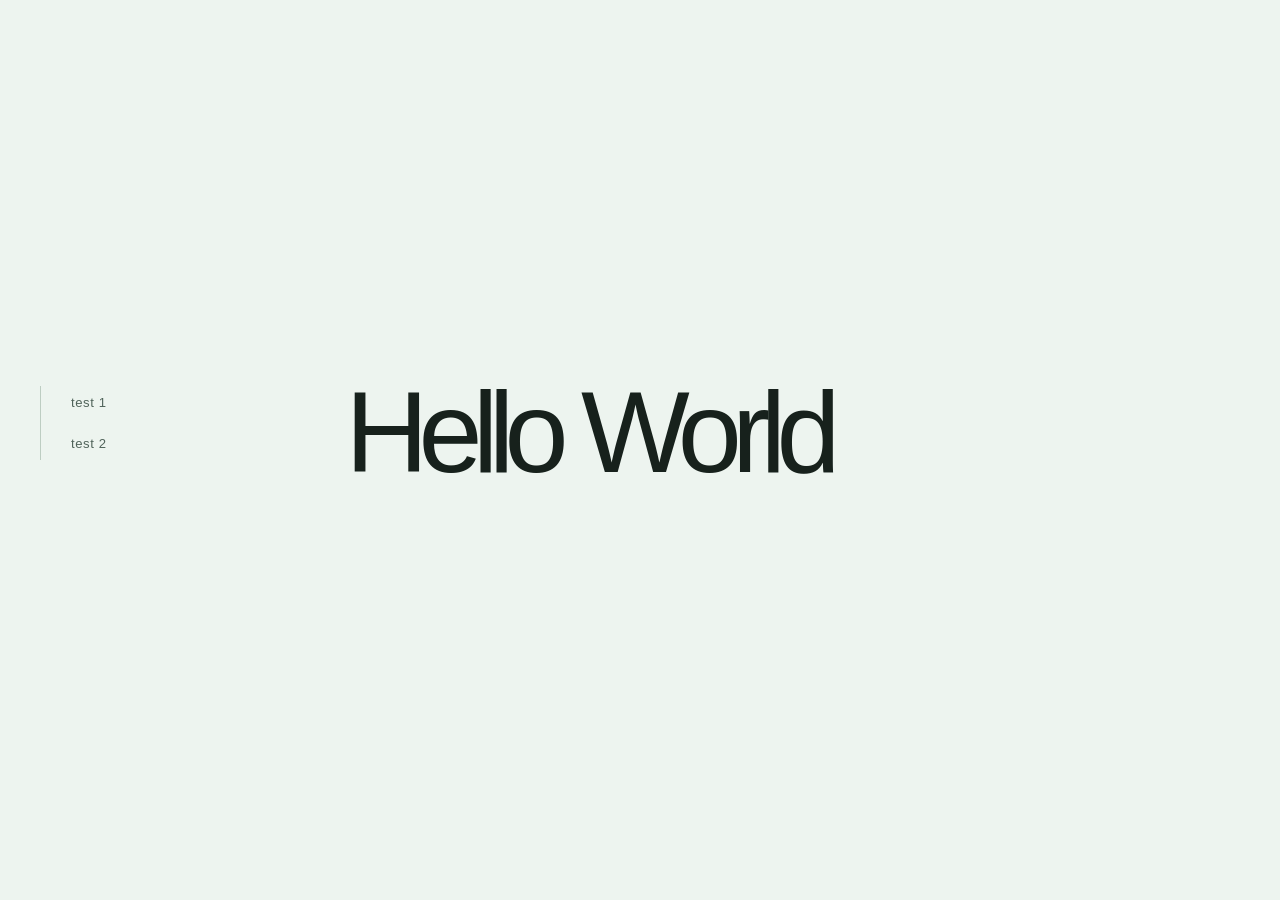
<file: index.html>
<!doctype html>
<html lang="en">
  <head>
    <meta charset="UTF-8">
    <meta name="viewport" content="width=device-width, initial-scale=1.0">
    <title>Hello World</title>
    <link rel="stylesheet" href="styles.css">
  </head>
  <body>
    <h1>Hello World</h1>
    <nav>
      <a href="test-1.html">test 1</a>
      <a href="test-2.html">test 2</a>
    </nav>
  </body>
</html>
</file>
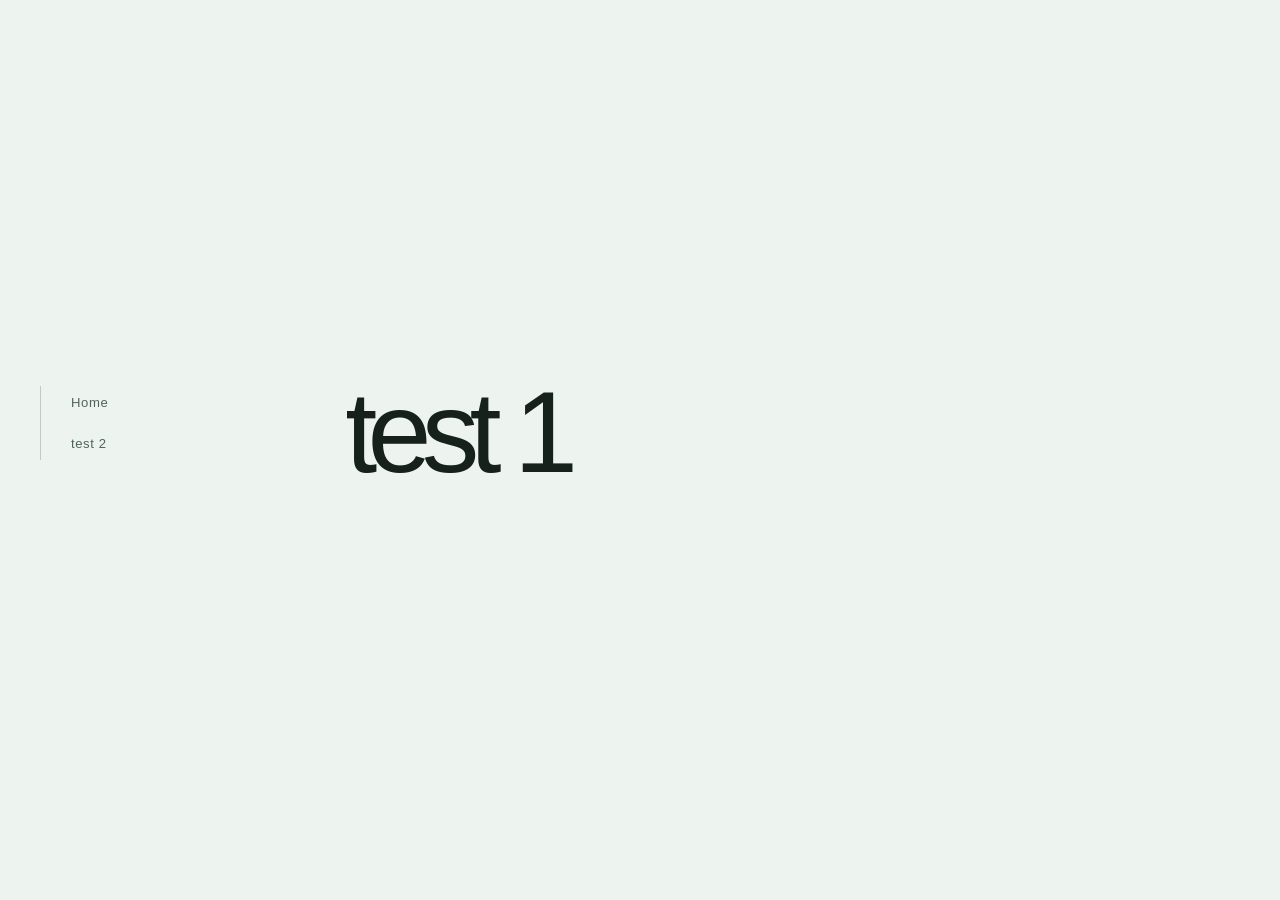
<file: test-1.html>
<!doctype html>
<html lang="en">
  <head>
    <meta charset="UTF-8">
    <meta name="viewport" content="width=device-width, initial-scale=1.0">
    <title>test 1</title>
    <link rel="stylesheet" href="styles.css">
  </head>
  <body>
    <h1>test 1</h1>
    <nav>
      <a href="index.html">Home</a>
      <a href="test-2.html">test 2</a>
    </nav>
  </body>
</html>
</file>
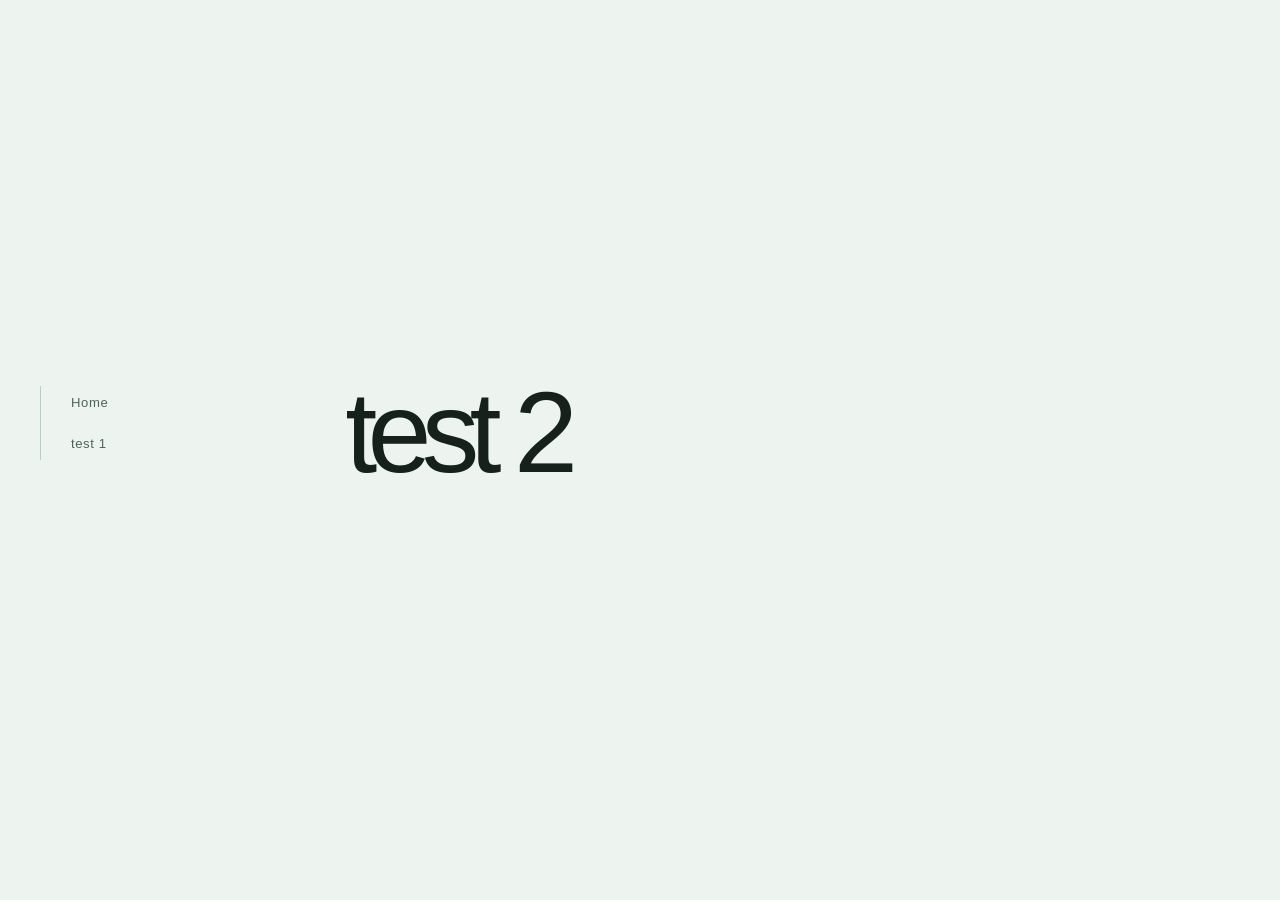
<file: test-2.html>
<!doctype html>
<html lang="en">
  <head>
    <meta charset="UTF-8">
    <meta name="viewport" content="width=device-width, initial-scale=1.0">
    <title>test 2</title>
    <link rel="stylesheet" href="styles.css">
  </head>
  <body>
    <h1>test 2</h1>
    <nav>
      <a href="index.html">Home</a>
      <a href="test-1.html">test 1</a>
    </nav>
  </body>
</html>
</file>
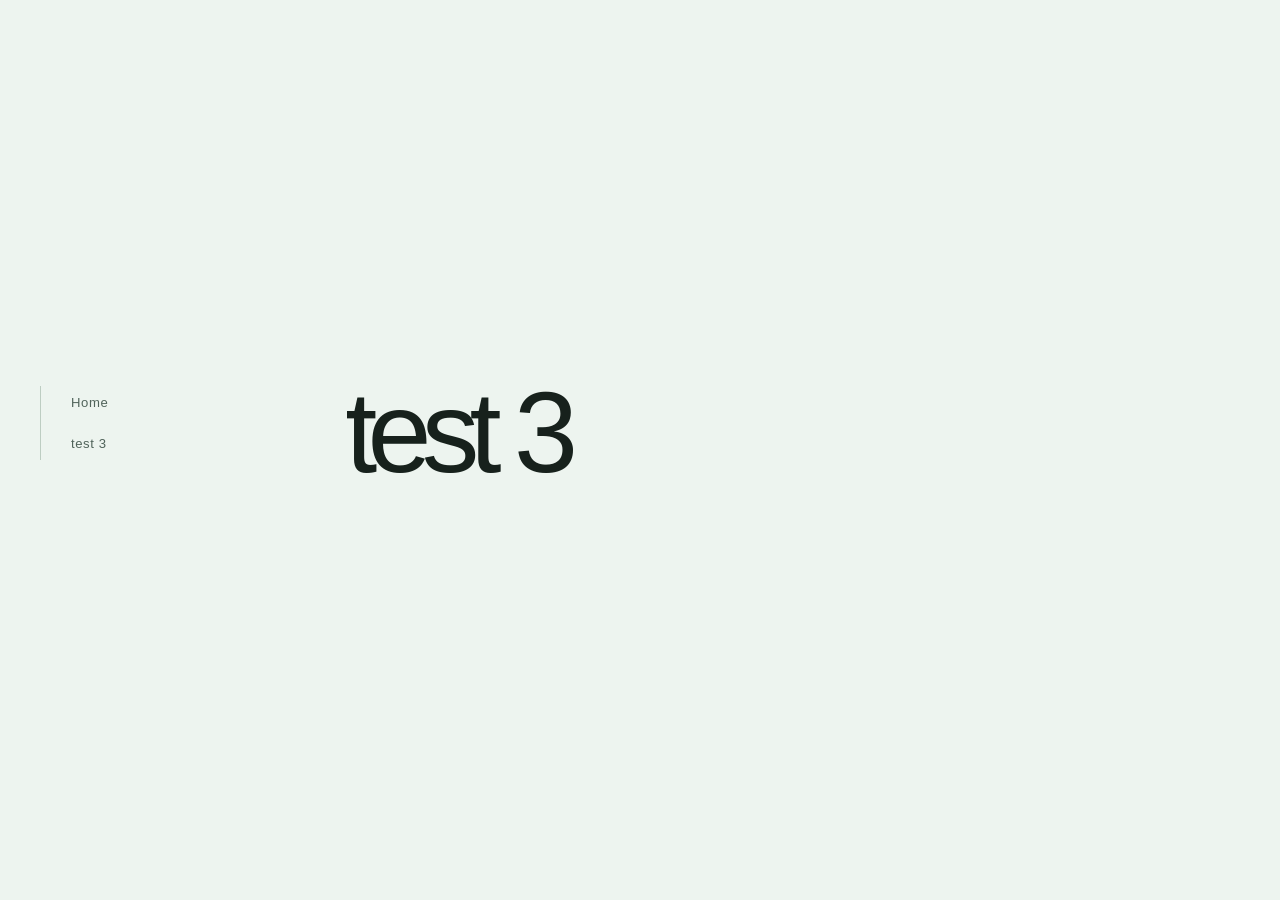
<file: test-3.html>
<!doctype html>
<html lang="en">
  <head>
    <meta charset="UTF-8">
    <meta name="viewport" content="width=device-width, initial-scale=1.0">
    <title>test 3</title>
    <link rel="stylesheet" href="styles.css">
  </head>
  <body>
    <h1>test 3</h1>
    <nav>
      <a href="index.html">Home</a>
      <a href="test-3.html">test 3</a>
    </nav>
  </body>
</html>
</file>
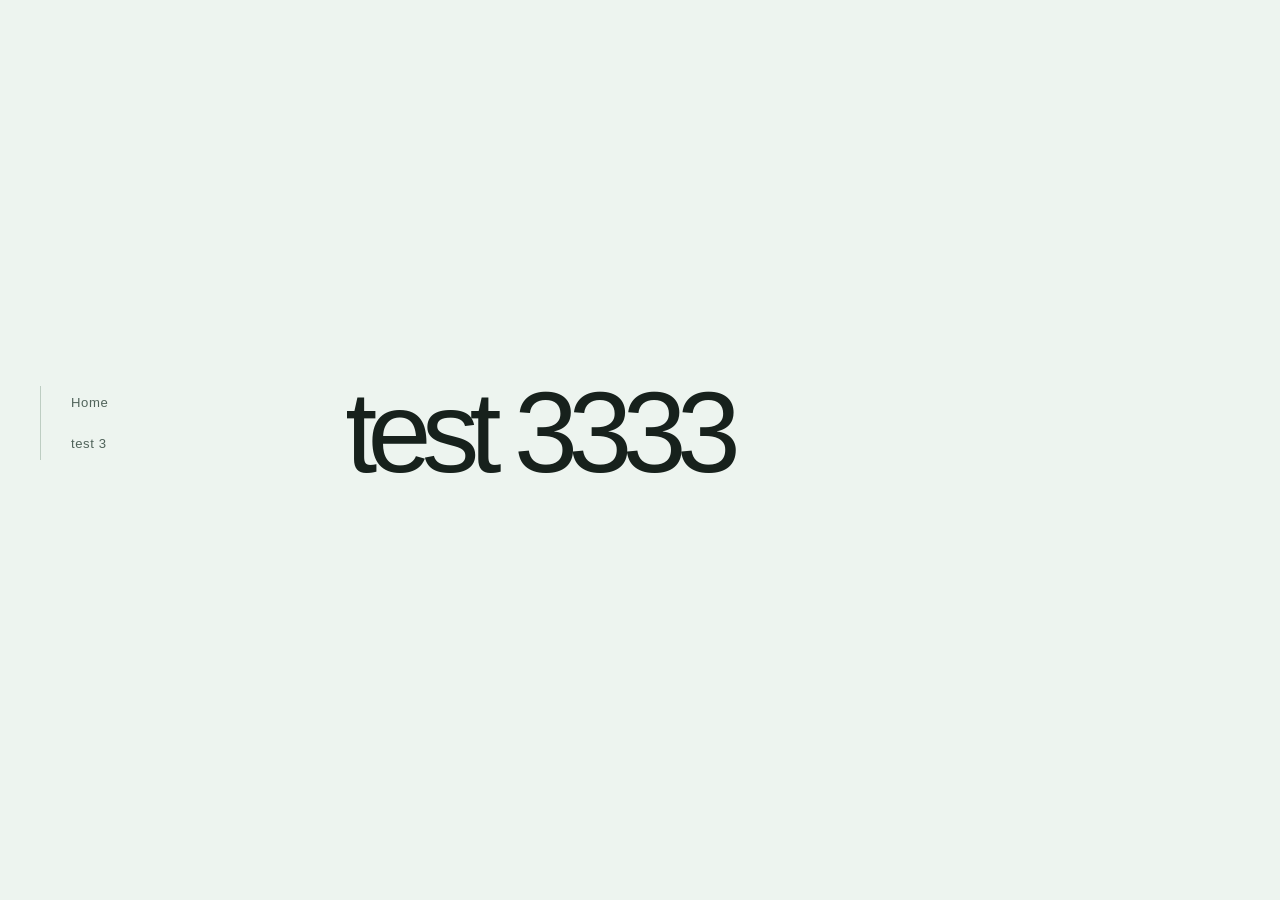
<file: test-33.html>
<!doctype html>
<html lang="en">
  <head>
    <meta charset="UTF-8">
    <meta name="viewport" content="width=device-width, initial-scale=1.0">
    <title>test 3</title>
    <link rel="stylesheet" href="styles.css">
  </head>
  <body>
    <h1>test 3333</h1>
    <nav>
      <a href="index.html">Home</a>
      <a href="test-3.html">test 3</a>
    </nav>
  </body>
</html>
</file>
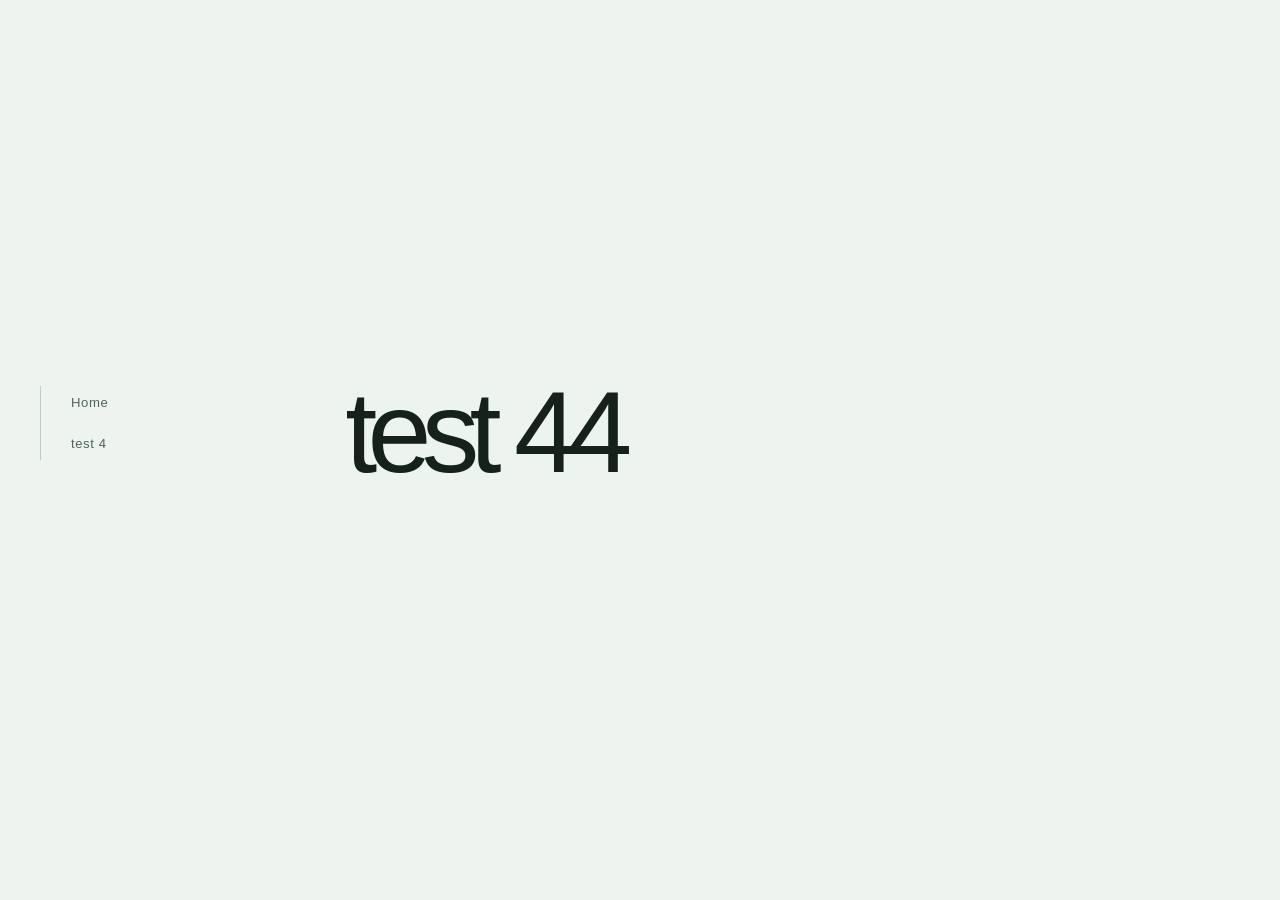
<file: test-4.html>
<!doctype html>
<html lang="en">
  <head>
    <meta charset="UTF-8">
    <meta name="viewport" content="width=device-width, initial-scale=1.0">
    <title>test 4</title>
    <link rel="stylesheet" href="styles.css">
  </head>
  <body>
    <h1>test 44</h1>
    <nav>
      <a href="index.html">Home</a>
      <a href="test-1.html">test 4</a>
    </nav>
  </body>
</html>
</file>
<file: styles.css>
:root {
  color-scheme: light;
  font-family: Arial, Helvetica, sans-serif;
  background: #edf4ef;
  color: #17211c;
  font-synthesis: none;
  text-rendering: optimizeLegibility;
  -webkit-font-smoothing: antialiased;
  -moz-osx-font-smoothing: grayscale;
}

* {
  box-sizing: border-box;
}

body {
  display: grid;
  grid-template-columns: minmax(140px, 190px) minmax(0, 1fr);
  column-gap: clamp(48px, 9vw, 144px);
  align-content: center;
  width: min(100% - 64px, 1200px);
  min-height: 100vh;
  min-height: 100svh;
  margin: 0 auto;
  padding: clamp(48px, 9vh, 104px) 0;
}

h1 {
  grid-column: 2;
  margin: 0 0 36px;
  color: #17211c;
  font-size: clamp(3.5rem, 9vw, 8rem);
  font-weight: 500;
  letter-spacing: -0.085em;
  line-height: 0.94;
}

nav {
  grid-column: 1;
  grid-row: 1 / span 2;
  align-self: start;
  position: sticky;
  top: 32px;
  display: flex;
  flex-direction: column;
  gap: 8px;
  margin-top: 8px;
  padding-left: 18px;
  border-left: 1px solid #bdcdc2;
}

nav a {
  width: fit-content;
  padding: 9px 12px;
  border-radius: 999px;
  color: #50635a;
  font-size: 0.82rem;
  font-weight: 500;
  letter-spacing: 0.045em;
  text-decoration: none;
  transition: background-color 160ms ease, color 160ms ease;
}

nav a:hover {
  background: #dce9e0;
  color: #17211c;
}

nav a:focus-visible {
  outline: 2px solid #315d49;
  outline-offset: 3px;
}

@media (max-width: 640px) {
  body {
    grid-template-columns: minmax(0, 1fr);
    align-content: start;
    width: min(100% - 40px, 540px);
    min-height: 100vh;
    min-height: 100svh;
    padding: clamp(72px, 16vh, 144px) 0 48px;
  }

  h1 {
    grid-column: 1;
    margin-bottom: 32px;
    font-size: clamp(3.5rem, 18vw, 6rem);
  }

  nav {
    grid-column: 1;
    grid-row: auto;
    position: static;
    flex-direction: row;
    flex-wrap: wrap;
    gap: 4px;
    margin: 0;
    padding: 12px 0 0;
    border-top: 1px solid #bdcdc2;
    border-left: 0;
  }
}

@media (prefers-reduced-motion: reduce) {
  nav a {
    transition: none;
  }
}
</file>
